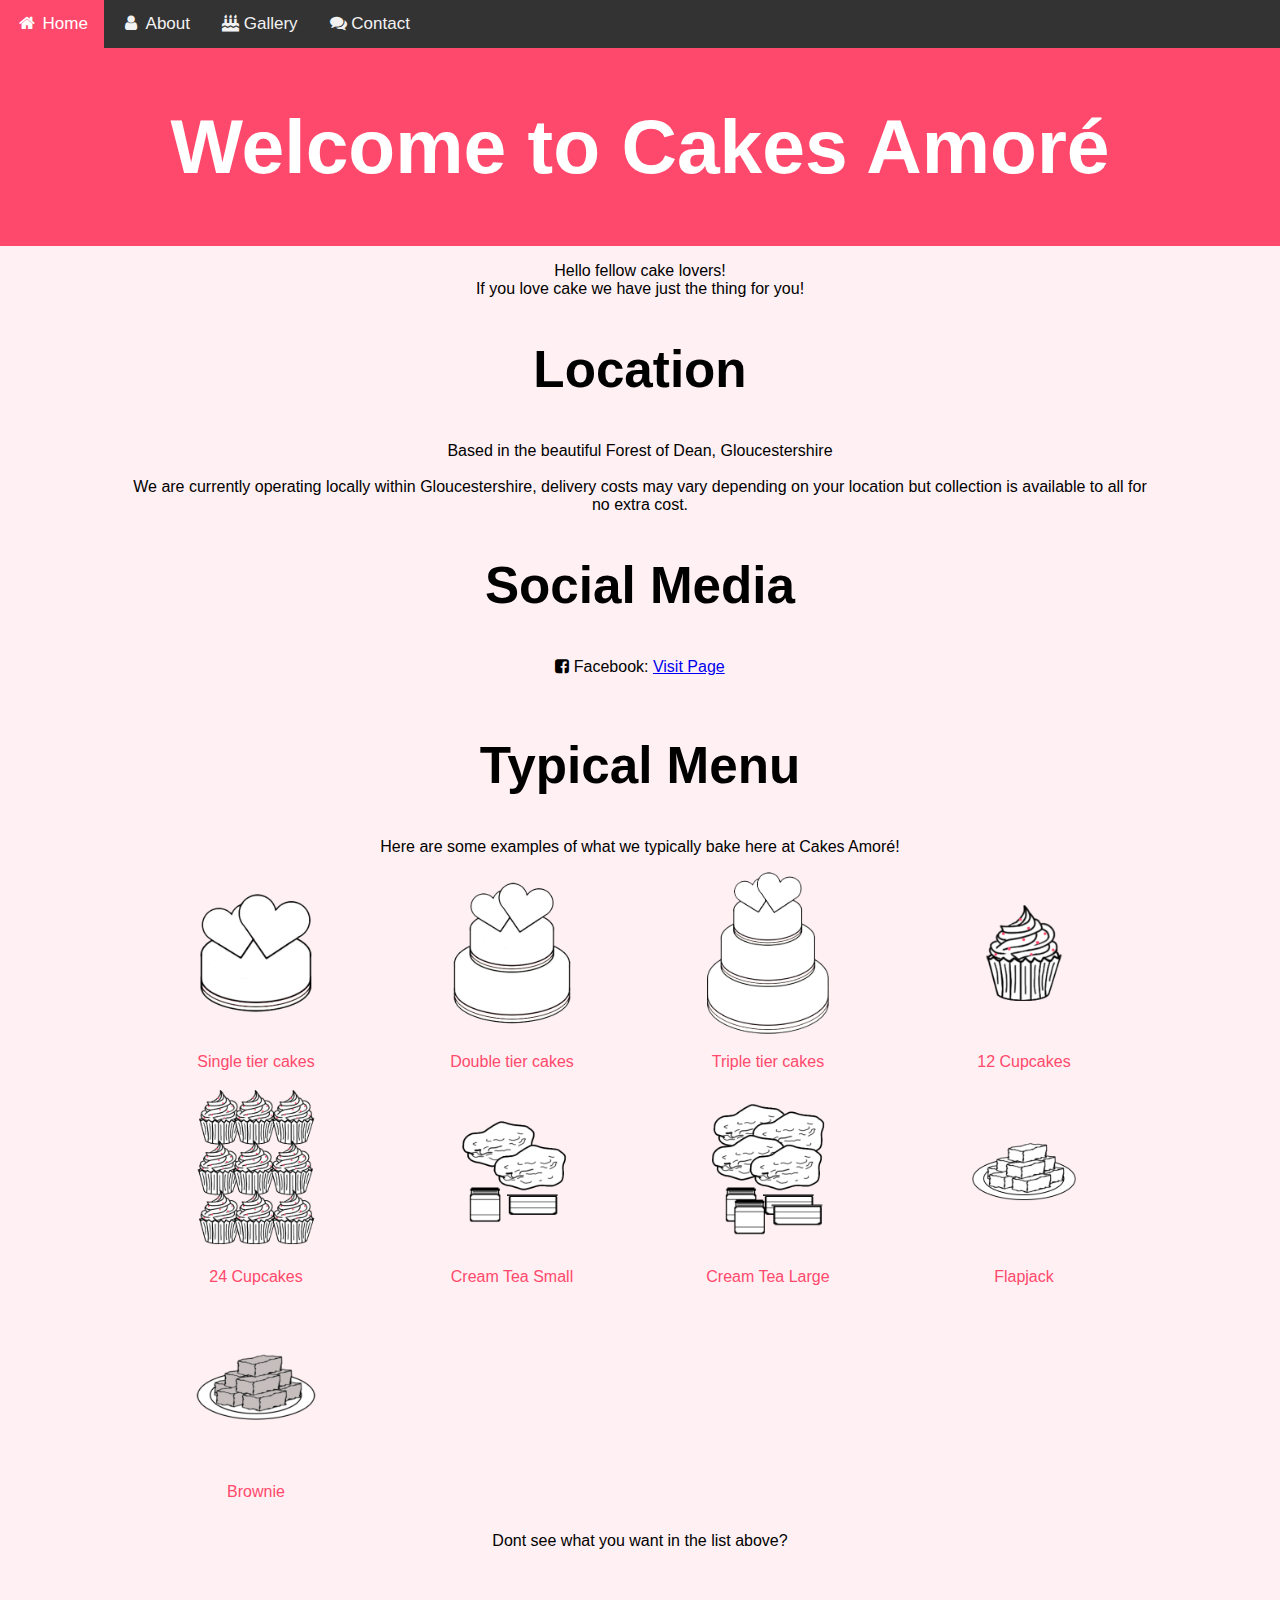
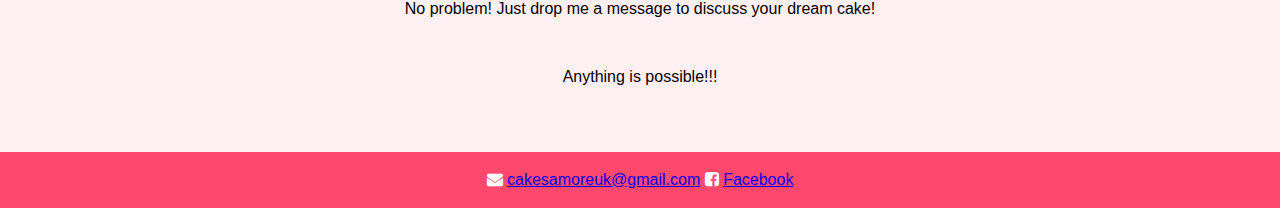
<file: index.html>
<!DOCTYPE html>
<html lang="en">

<head>
<meta meta charset="utf-8" name="viewport" content="width=device-width, initial-scale=1">
<link rel="shortcut icon" href="/favicon.ico" type="image/x-icon">
<link rel="stylesheet" href="https://cdnjs.cloudflare.com/ajax/libs/font-awesome/4.7.0/css/font-awesome.min.css">
<link rel="stylesheet" href="style.css">
<link rel="stylesheet" href="webpics.css">
</head>

<body>

<div class="topnav" id="myTopnav">
  <a href="index.html" class="active"><i class="fa fa-fw fa-home"></i> Home</a>
    <a href="about.html"><i class="fa fa-fw fa-user"></i> About</a>
	<a href="gallery.html"><i class="fa fa-birthday-cake"></i> Gallery</a>
    <a href="contact.html"><i class="fa fa-comments"></i> Contact</a>
  <a href="javascript:void(0);" class="icon" onclick="myFunction()">
    <i class="fa fa-bars"></i>
  </a>
</div>

<script>
function myFunction() {
  var x = document.getElementById("myTopnav");
  if (x.className === "topnav") {
    x.className += " responsive";
  } else {
    x.className = "topnav";
  }
}
</script>
<container>
<header>
<h1>Welcome to Cakes Amoré</h1>
</header>


<main>

<p>
Hello fellow cake lovers!<br>If you love cake we have just the thing for you!
</p>

<h2>Location</h2>
<p>
Based in the beautiful Forest of Dean, Gloucestershire<br><br>
We are currently operating locally within Gloucestershire, delivery costs may vary depending on your location but collection is available to all for no extra cost.
</p>

<h2>Social Media</h2>

<p>
<i class="fa fa-facebook-square" aria-hidden="true"></i>
Facebook: <a href="https://www.facebook.com/cakesamoreuk" target="_blank">Visit Page</a><br><br>


<h2>Typical Menu</h2>

<p>Here are some examples of what we typically bake here at Cakes Amoré!</p>

<div class="responsive2">
  <div class="gallery">
    <a target="_blank" href="1tier.png">
      <img src="1tier.png" alt="Single tier cake" width="200" height="600">
    </a>
    <div class="desc">Single tier cakes</div>
  </div>
</div>

<div class="responsive2">
  <div class="gallery">
    <a target="_blank" href="2tier.png">
      <img src="2tier.png" alt="Single tier cake" width="200" height="600">
    </a>
    <div class="desc">Double tier cakes</div>
  </div>
</div>

<div class="responsive2">
  <div class="gallery">
    <a target="_blank" href="3tier.png">
      <img src="3tier.png" alt="Single tier cake" width="200" height="600">
    </a>
    <div class="desc">Triple tier cakes</div>
  </div>
</div>

<div class="responsive2">
  <div class="gallery">
    <a target="_blank" href="12cup.png">
      <img src="6cup.png" alt="12 Cupcakes" width="200" height="600">
    </a>
    <div class="desc">12 Cupcakes</div>
  </div>
</div>

<div class="responsive2">
  <div class="gallery">
    <a target="_blank" href="24cup.png">
      <img src="12cup.png" alt="24 Cupcakes" width="200" height="600">
    </a>
    <div class="desc">24 Cupcakes</div>
  </div>
</div>

<div class="responsive2">
  <div class="gallery">
    <a target="_blank" href="teasmall.png">
      <img src="teasmall.png" alt="Cream Tea Small" width="200" height="600">
    </a>
    <div class="desc">Cream Tea Small</div>
  </div>
</div>

<div class="responsive2">
  <div class="gallery">
    <a target="_blank" href="tealarge.png">
      <img src="tealarge.png" alt="Cream Tea Large" width="200" height="600">
    </a>
    <div class="desc">Cream Tea Large</div>
  </div>
</div>

<div class="responsive2">
  <div class="gallery">
    <a target="_blank" href="flapjack.png">
      <img src="bake1.png" alt="Flapjack" width="200" height="600">
    </a>
    <div class="desc">Flapjack</div>
  </div>
</div>

<div class="responsive2">
  <div class="gallery">
    <a target="_blank" href="brownie.png">
      <img src="bake3.png" alt="Brownie" width="200" height="600">
    </a>
    <div class="desc">Brownie</div>
  </div>
</div>

<div class="clearfix"></div>

<p>Dont see what you want in the list above?</p><br><p>No problem! Just drop me a message to discuss your dream cake!</p><br><p>Anything is possible!!!</p>

</main>

<footer>
  <p>
  <i class="fa fa-envelope" aria-hidden="true"></i>
  <a href="mailto:cakesamoreuk@gmail.com">cakesamoreuk@gmail.com</a>
<i class="fa fa-facebook-square" aria-hidden="true"></i>
<a href="https://www.facebook.com/cakesamoreuk" target="_blank">Facebook</a>
</p>
</footer>
</container>
</body>
</html>
</file>
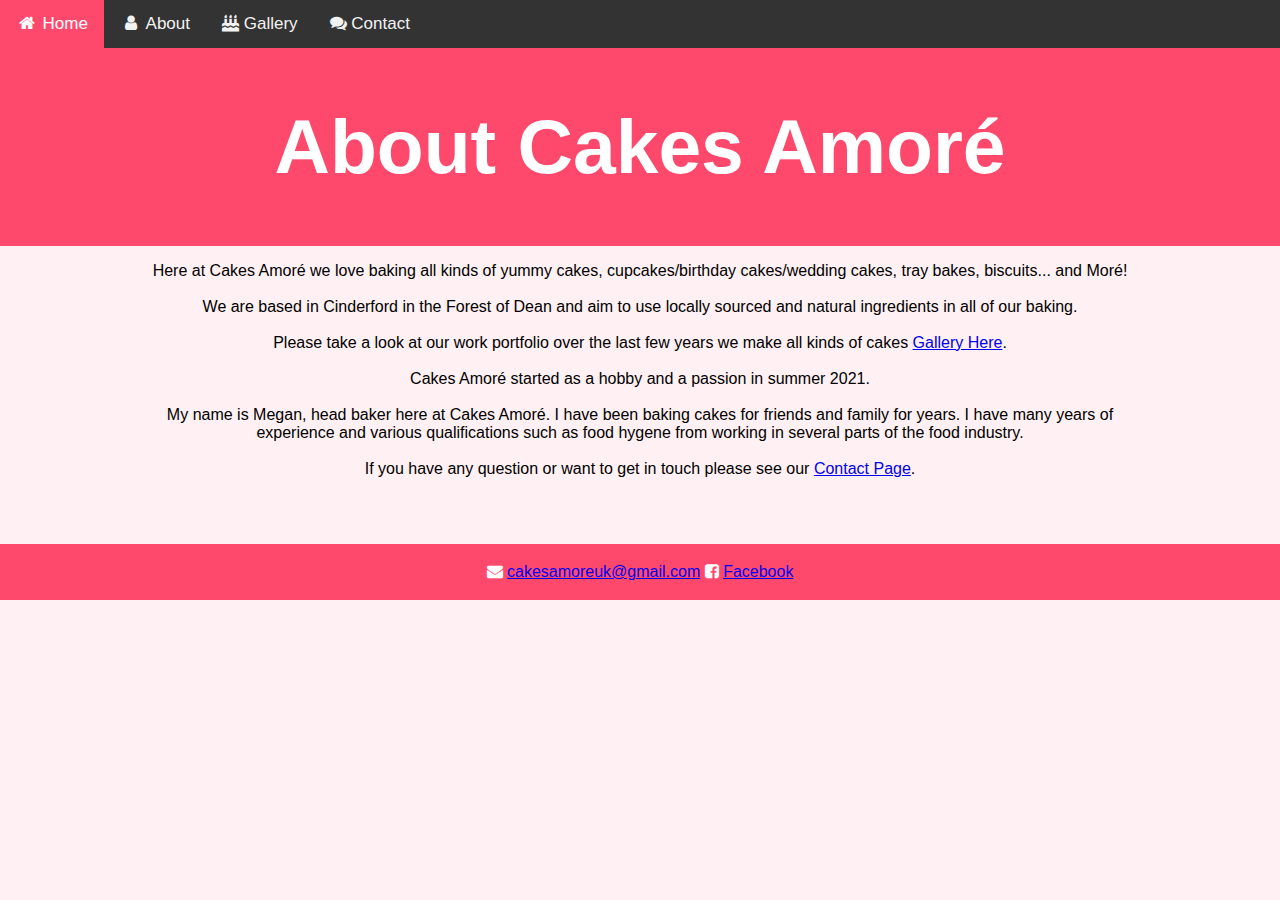
<file: about.html>
<!DOCTYPE html>
<html lang="en">

<head>
<meta meta charset="utf-8" name="viewport" content="width=device-width, initial-scale=1">
<link rel="shortcut icon" href="/favicon.ico" type="image/x-icon">
<link rel="stylesheet" href="https://cdnjs.cloudflare.com/ajax/libs/font-awesome/4.7.0/css/font-awesome.min.css">
<link rel="stylesheet" href="style.css">
<link rel="stylesheet" href="webpics.css">
</head>

<body>

<div class="topnav" id="myTopnav">
  <a href="index.html" class="active"><i class="fa fa-fw fa-home"></i> Home</a>
    <a href="about.html"><i class="fa fa-fw fa-user"></i> About</a>
	<a href="gallery.html"><i class="fa fa-birthday-cake"></i> Gallery</a>
    <a href="contact.html"><i class="fa fa-comments"></i> Contact</a>
  <a href="javascript:void(0);" class="icon" onclick="myFunction()">
    <i class="fa fa-bars"></i>
  </a>
</div>

<script>
function myFunction() {
  var x = document.getElementById("myTopnav");
  if (x.className === "topnav") {
    x.className += " responsive";
  } else {
    x.className = "topnav";
  }
}
</script>
<container>
<header>
<h1>About Cakes Amoré</h1>
</header>

<main>
	<p>Here at Cakes Amoré we love baking all kinds of yummy cakes, cupcakes/birthday cakes/wedding cakes, tray bakes, biscuits... and Moré!<br><br>We are based in Cinderford in the Forest of Dean and aim to use locally sourced and natural ingredients in all of our baking.<br><br>
	Please take a look at our work portfolio over the last few years we make all kinds of cakes <a href="gallery.html">Gallery Here</a>.<br><br>Cakes Amoré started as a hobby and a passion in summer 2021.<br><br> My name is Megan, head baker here at Cakes Amoré. I have been baking cakes for friends and family for years. I have many years of experience and various qualifications such as food hygene from working in several parts of the food industry.<br><br>If you have any question or want to get in touch please see our <a href="contact.html">Contact Page</a>.</p>

</main>
<footer>
<p>
  <i class="fa fa-envelope" aria-hidden="true"></i>
  <a href="mailto:cakesamoreuk@gmail.com">cakesamoreuk@gmail.com</a>
<i class="fa fa-facebook-square" aria-hidden="true"></i>
<a href="https://www.facebook.com/cakesamoreuk" target="_blank">Facebook</a>
</p>
</footer>
</container>
</body>
</html>
</file>
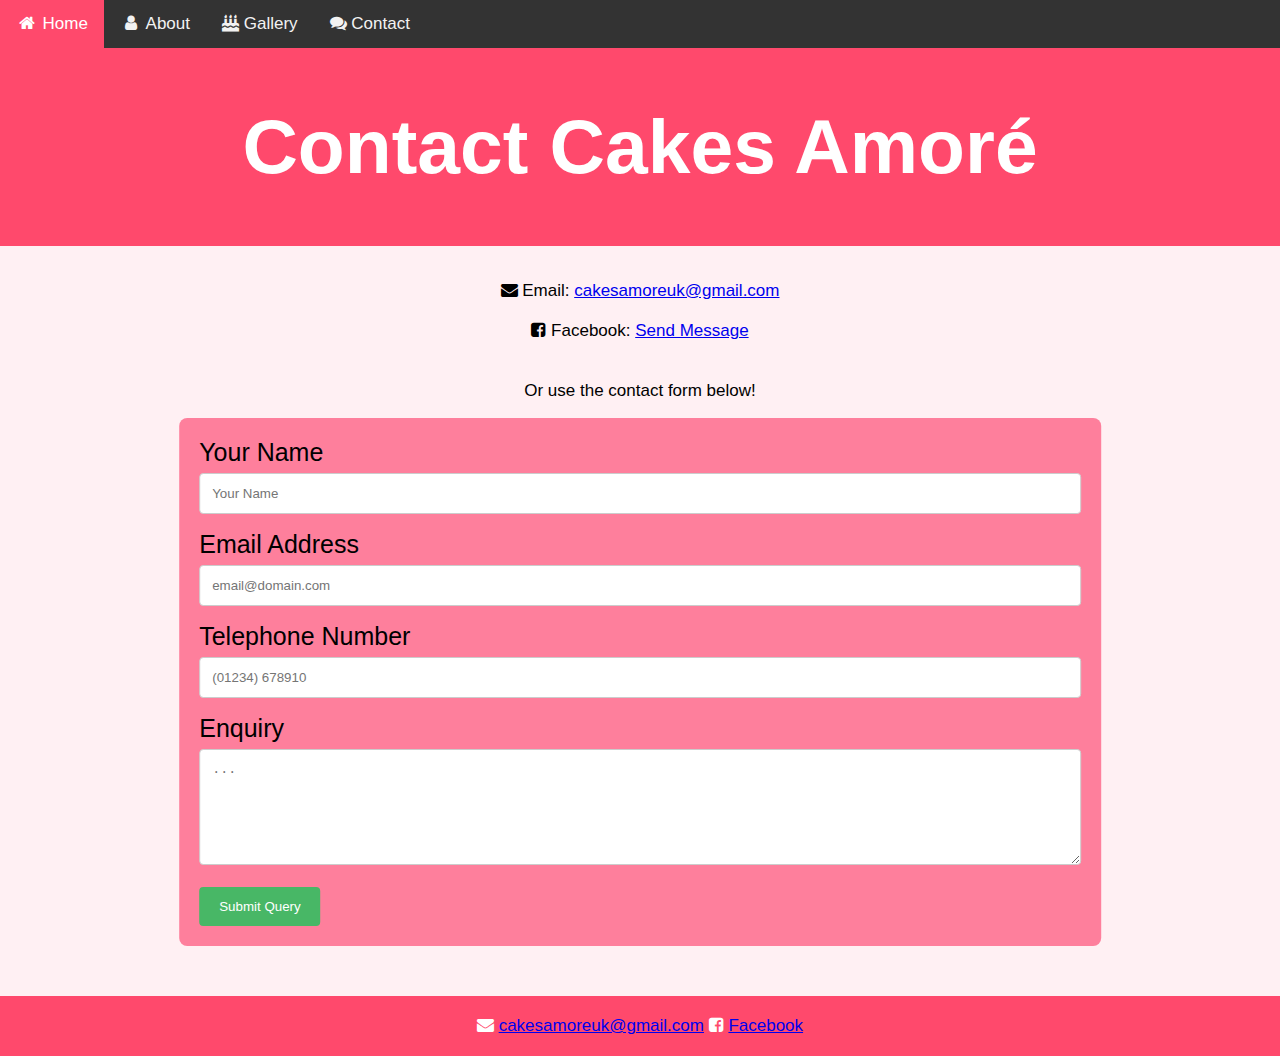
<file: contact.html>
<!DOCTYPE html>
<html lang="en">

<head>
<meta meta charset="utf-8" name="viewport" content="width=device-width, initial-scale=1">
<link rel="shortcut icon" href="/favicon.ico" type="image/x-icon">
<link rel="stylesheet" href="https://cdnjs.cloudflare.com/ajax/libs/font-awesome/4.7.0/css/font-awesome.min.css">
<link rel="stylesheet" href="style.css">
<link rel="stylesheet" href="webpics.css">
<link rel="stylesheet" href="form.css">
</head>

<body>

<div class="topnav" id="myTopnav">
  <a href="index.html" class="active"><i class="fa fa-fw fa-home"></i> Home</a>
    <a href="about.html"><i class="fa fa-fw fa-user"></i> About</a>
	<a href="gallery.html"><i class="fa fa-birthday-cake"></i> Gallery</a>
    <a href="contact.html"><i class="fa fa-comments"></i> Contact</a>
  <a href="javascript:void(0);" class="icon" onclick="myFunction()">
    <i class="fa fa-bars"></i>
  </a>
</div>

<script>
function myFunction() {
  var x = document.getElementById("myTopnav");
  if (x.className === "topnav") {
    x.className += " responsive";
  } else {
    x.className = "topnav";
  }
}
</script>
<container>
<header>
<h1>Contact Cakes Amoré</h1>
</header>


<main>
<br>
<p>
<i class="fa fa-envelope" aria-hidden="true"></i>
Email: <a href="mailto:cakesamoreuk@gmail.com">cakesamoreuk@gmail.com</a><br><br>
<i class="fa fa-facebook-square" aria-hidden="true"></i>
Facebook: <a href="https://m.me/cakesamoreuk" target="_blank">Send Message</a><br>
<br><br>Or use the contact form below!
</p>

<div class="bgform">
<div class="container">
 <form id="fs-frm" name="order-enquiry" accept-charset="utf-8" action="https://formspree.io/f/xeqvpynj" method="post">
    <label for="name">Your Name</label>
    <input type="text" name="name" id="name" placeholder="Your Name" required="">
	<br>
    <label for="email-address">Email Address</label>
	<br>
    <input type="text" name="_replyto" id="email-address" placeholder="email@domain.com" required="">
	<br>
    <label for="telephone">Telephone Number</label>
	<br>
    <input type="text" name="telephone" id="telephone" placeholder="(01234) 678910">
	<br>
    <label for="enquiry">Enquiry</label><br>
    <textarea rows="6" name="enquiry" id="enquiry" placeholder="..." required=""></textarea>
	<br>

  <input type="submit" value="Submit Query">
 </form>
</div>	
</div>	

</main>
<footer>
  <p>
  <i class="fa fa-envelope" aria-hidden="true"></i>
  <a href="mailto:cakesamoreuk@gmail.com">cakesamoreuk@gmail.com</a>
<i class="fa fa-facebook-square" aria-hidden="true"></i>
<a href="https://www.facebook.com/cakesamoreuk" target="_blank">Facebook</a>
</p>
</footer>
</container>
</body>
</html>
</file>
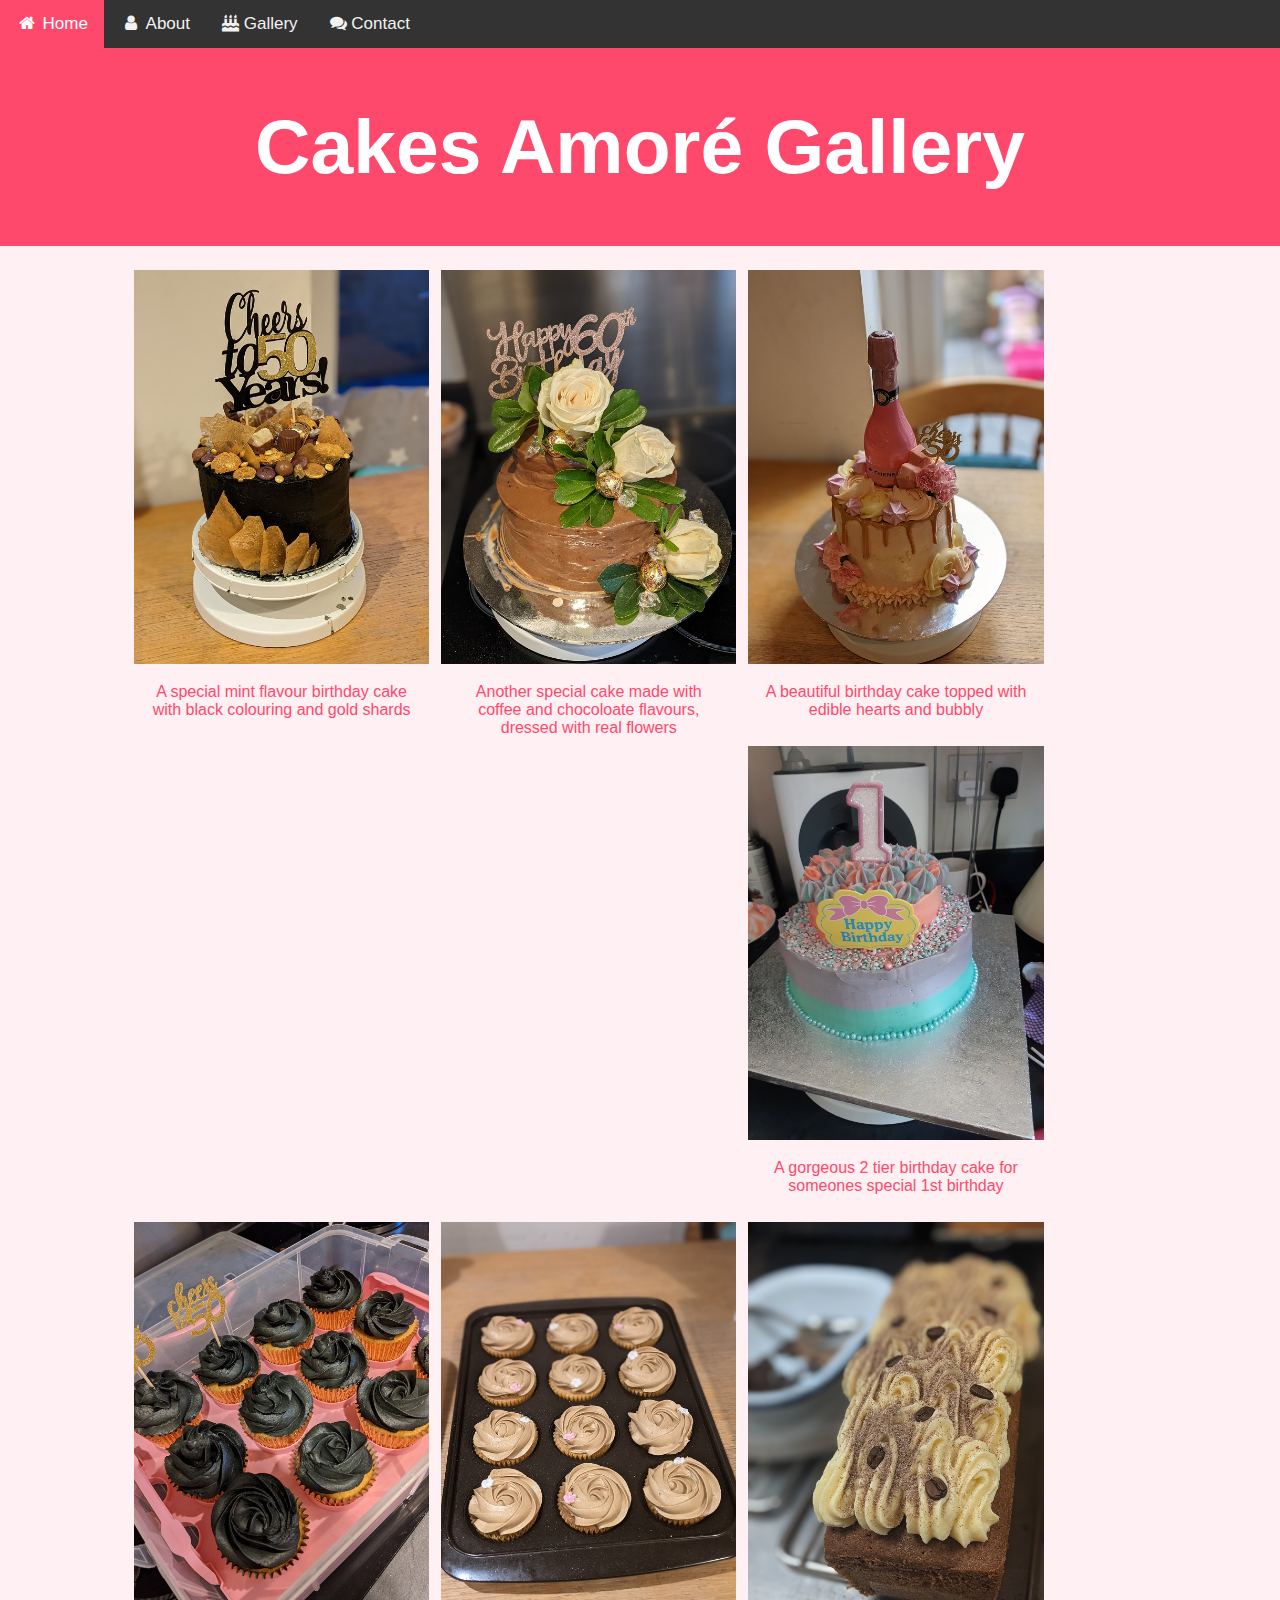
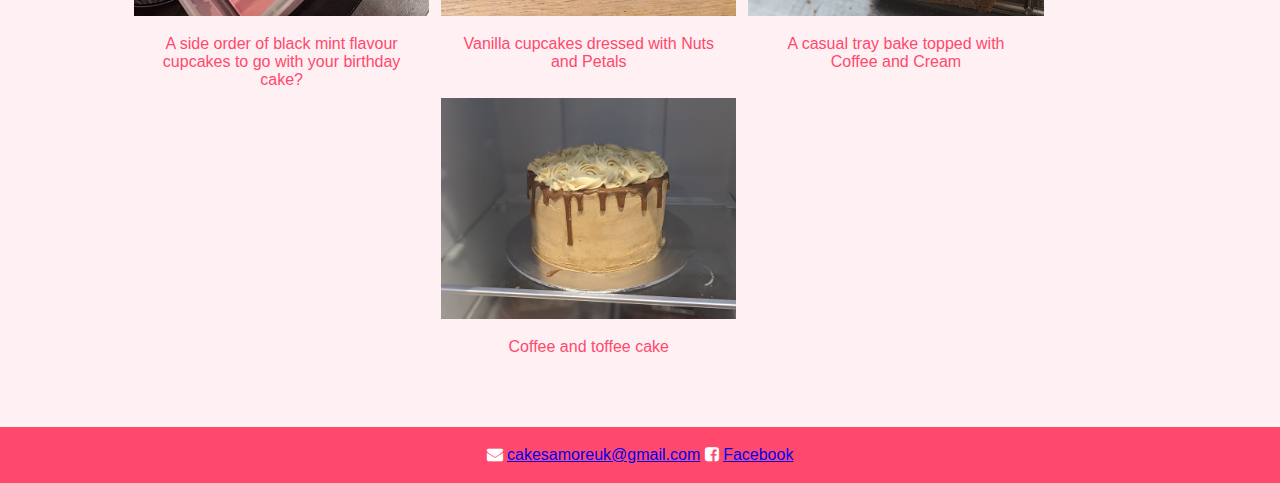
<file: gallery.html>
<!DOCTYPE html>
<html lang="en">

<head>
<meta meta charset="utf-8" name="viewport" content="width=device-width, initial-scale=1">
<link rel="shortcut icon" href="/favicon.ico" type="image/x-icon">
<link rel="stylesheet" href="https://cdnjs.cloudflare.com/ajax/libs/font-awesome/4.7.0/css/font-awesome.min.css">
<link rel="stylesheet" href="style.css">
<link rel="stylesheet" href="webpics.css">
<link rel="stylesheet" href="gallery.css">
</head>

<body>

<div class="topnav" id="myTopnav">
  <a href="index.html" class="active"><i class="fa fa-fw fa-home"></i> Home</a>
    <a href="about.html"><i class="fa fa-fw fa-user"></i> About</a>
	<a href="gallery.html"><i class="fa fa-birthday-cake"></i> Gallery</a>
    <a href="contact.html"><i class="fa fa-comments"></i> Contact</a>
  <a href="javascript:void(0);" class="icon" onclick="myFunction()">
    <i class="fa fa-bars"></i>
  </a>
</div>

<script>
function myFunction() {
  var x = document.getElementById("myTopnav");
  if (x.className === "topnav") {
    x.className += " responsive";
  } else {
    x.className = "topnav";
  }
}
</script>
<container>
<header>
<h1>Cakes Amoré Gallery</h1>
</header>

<main>

<br>
<div class="responsive1">
  <div class="gallery">
    <a target="_blank" href="cake2.1.jpg">
      <img src="cake2.1.jpg" alt="50th Birthday" width="900" height="600">
    </a>
    <div class="desc">A special mint flavour birthday cake with black colouring and gold shards</div>
  </div>
</div>


<div class="responsive1">
  <div class="gallery">
    <a target="_blank" href="cake3.jpg">
      <img src="cake3.jpg" alt="60th Birthday" width="900" height="600">
    </a>
    <div class="desc">Another special cake made with coffee and chocoloate flavours, dressed with real flowers</div>
  </div>
</div>

<div class="responsive1">
  <div class="gallery">
    <a target="_blank" href="cake8.jpg">
      <img src="cake8.jpg" alt="50th Birthday" width="900" height="600">
    </a>
    <div class="desc">A beautiful birthday cake topped with edible hearts and bubbly</div>
  </div>
</div>

<div class="responsive1">
  <div class="gallery">
    <a target="_blank" href="cake20.jpg">
      <img src="cake20.jpg" alt="1st Birthday Cake" width="900" height="600">
    </a>
    <div class="desc">A gorgeous 2 tier birthday cake for someones special 1st birthday</div>
  </div>
</div>

<div class="responsive1">
  <div class="gallery">
    <a target="_blank" href="cup1.jpg">
      <img src="cup1.jpg" alt="Cupcakes 50th" width="900" height="600">
    </a>
    <div class="desc">A side order of black mint flavour cupcakes to go with your birthday cake?</div>
  </div>
</div>

<div class="responsive1">
  <div class="gallery">
    <a target="_blank" href="cup2.jpg">
      <img src="cup2.jpg" alt="Cupcake tray" width="900" height="600">
    </a>
    <div class="desc">Vanilla cupcakes dressed with Nuts and Petals</div>
  </div>
</div>

<div class="responsive1">
  <div class="gallery">
    <a target="_blank" href="cake7.jpg">
      <img src="cake7.jpg" alt="Coffee" width="900" height="600">
    </a>
    <div class="desc">A casual tray bake topped with Coffee and Cream</div>
  </div>
</div>

<div class="responsive1">
  <div class="gallery">
    <a target="_blank" href="cake9.jpg">
      <img src="cake9.jpg" alt="Coffee & Toffee" width="900" height="600">
    </a>
    <div class="desc">Coffee and toffee cake</div>
  </div>
</div>

<div class="clearfix"></div>

</main>

<footer>
<p>
  <i class="fa fa-envelope" aria-hidden="true"></i>
  <a href="mailto:cakesamoreuk@gmail.com">cakesamoreuk@gmail.com</a>
<i class="fa fa-facebook-square" aria-hidden="true"></i>
<a href="https://www.facebook.com/cakesamoreuk" target="_blank">Facebook</a>
</p>
</footer>
</container>
</body>
</html>
</file>
<file: style.css>
html {
  height: 100%;
  margin: 0;
}

body {
  height: 100%;
  margin: 0;
  font-family: Arial, Helvetica, sans-serif;
  background-color: #fff0f3;
}

container {
  margin-top: 0%;
  width: 100%;
  position: absolute;
  left: 50%;
  transform: translateX(-50%);
  text-align: center;
}

header {
  position: relative;
  left: 0;
  bottom: 0;
  width: 100%;
  text-align: center;
  padding: 3px;
  background-color: #ff496c;
  color: white;
}

main {
  margin-top: 0%;
  width: 80%;
  position: relative;
  left: 50%;
  transform: translateX(-50%);
  text-align: center;
  padding-bottom: 50px;
}

footer {
  position: relative;
  left: 0;
  bottom: 0;
  width: 100%;
  text-align: center;
  padding: 3px;
  background-color: #ff496c;
  color: white;
}

h1
{
    text-align: center;
    font-size: 6vw;
}

h2
{
    text-align: center;
	font-size: 4vw;
}

img {
  pointer-events: none;
}

p
{


}


.topnav {
  overflow: hidden;
  background-color: #333;


}

.topnav a {
  float: left;
  display: block;
  color: #f2f2f2;
  text-align: center;
  padding: 14px 16px;
  text-decoration: none;
  font-size: 17px;
}

.topnav a:hover {
  background-color: #ff496c;
  color: white;
}

.topnav a.active {
  background-color: #333;
  color: white;
}

.topnav a.active:hover {
  background-color: #ff496c;
  color: white;
}

.topnav .icon {
  display: none;
}

@media screen and (max-width: 700px) {
  .topnav a:not(:first-child) {display: none;}
  .topnav a.icon {
    float: right;
    display: block;
  }
}

@media screen and (max-width: 700px) {
  .topnav.responsive {position: relative;}
  .topnav.responsive .icon {
    position: absolute;
    right: 0;
    top: 0;
  }
  .topnav.responsive a {
    float: none;
    display: block;
    text-align: left;
  }
}

.bghome {
  background-image: url(cake.jpg);
  height: 100%;
  background-position: center;
  background-size: cover;
  position: relative;
  color: black;
  font-family: Arial, Helvetica, sans-serif;
  font-size: 25px;
}

.bgsite {
  background-image: ;
  height: 100%;
  background-position: center;
  background-size: cover;
  position: relative;
  color: black;
  font-family: Arial, Helvetica, sans-serif;
  font-size: 25px;
}

.bgform {
  height: 100%;
  background-position: center;
  background-size: cover;
  position: relative;
  color: black;
  font-family: Arial, Helvetica, sans-serif;
  font-size: 25px;
}

.responsiveimg {
  width: 100%;
  max-width: 600px;
  height: auto;
  display: block;
  margin-left: auto;
  margin-right: auto;
  width: 90%;
  position: relative;
  z-index: 0;
}
</file>
<file: webpics.css>
div.gallery img {
  width: 100%;
  height: auto;
}

div.desc {
  padding: 15px;
  text-align: center;
  color: #ff496c;
}

* {
  box-sizing: border-box;
}

.responsive2 {
  padding: 0 6px;
  float: left;
  width: 24.99999%;
}

@media only screen and (max-width: 600px) {
  .responsive2 {
    width: 49.99999%;
    margin: 6px 0;
  }
}

@media only screen and (max-width: 300px) {
 .responsive2 {
    width: 100%;
	margin: 6px 0;
  }
}

.responsive2 img {
  max-height: 50%;
  max-width: 50%;
}

.clearfix:after {
  content: "";
  display: table;
  clear: both;
}
</file>
<file: form.css>
/* Style inputs with type="text", select elements and textareas */
input[type=text], select, textarea {
  width: 100%; /* Full width */
  padding: 12px; /* Some padding */ 
  border: 1px solid #ccc; /* Gray border */
  border-radius: 4px; /* Rounded borders */
  box-sizing: border-box; /* Make sure that padding and width stays in place */
  margin-top: 6px; /* Add a top margin */
  margin-bottom: 16px; /* Bottom margin */
  resize: vertical /* Allow the user to vertically resize the textarea (not horizontally) */
}

/* Style the submit button with a specific background color etc */
input[type=submit] {
  background-color: #48b766;
  color: white;
  padding: 12px 20px;
  border: none;
  border-radius: 4px;
  cursor: pointer;
}

/* When moving the mouse over the submit button, add a darker green color */
input[type=submit]:hover {
  background-color: #36d160;
}

/* Add a background color and some padding around the form */
.container {
  border-radius: 8px;
  background-color: #fe7f9c;
  padding: 20px;
  width: 90%;
  position: relative;
  left: 50%;
  transform: translateX(-50%);
  text-align: left;
} 

p1
{
  font-size: 15px;
  color: dark grey
}

p
{
  font-size: 17px;
}
</file>
<file: gallery.css>
div.gallery {
  
}

div.gallery:hover {
  
}

div.gallery img {
  width: 100%;
  height: auto;
}

div.desc {
  padding: 15px;
  text-align: center;
  color: #ff496c;
}

* {
  box-sizing: border-box;
}

.responsive1 {
  padding: 0 6px;
  float: left;
  width: 24.99999%;
}

@media only screen and (max-width: 1920px) {
  .responsive1 {
    width: 29.99999%;
    margin: 6px 0;
  }
}

@media only screen and (max-width: 1080px) {
  .responsive1 {
    width: 50%;
    margin: 6px 0;
  }
}

@media only screen and (max-width: 600px) {
  .responsive1 {
    width: 100%;
  }
}

.clearfix:after {
  content: "";
  display: table;
  clear: both;
}
</file>
